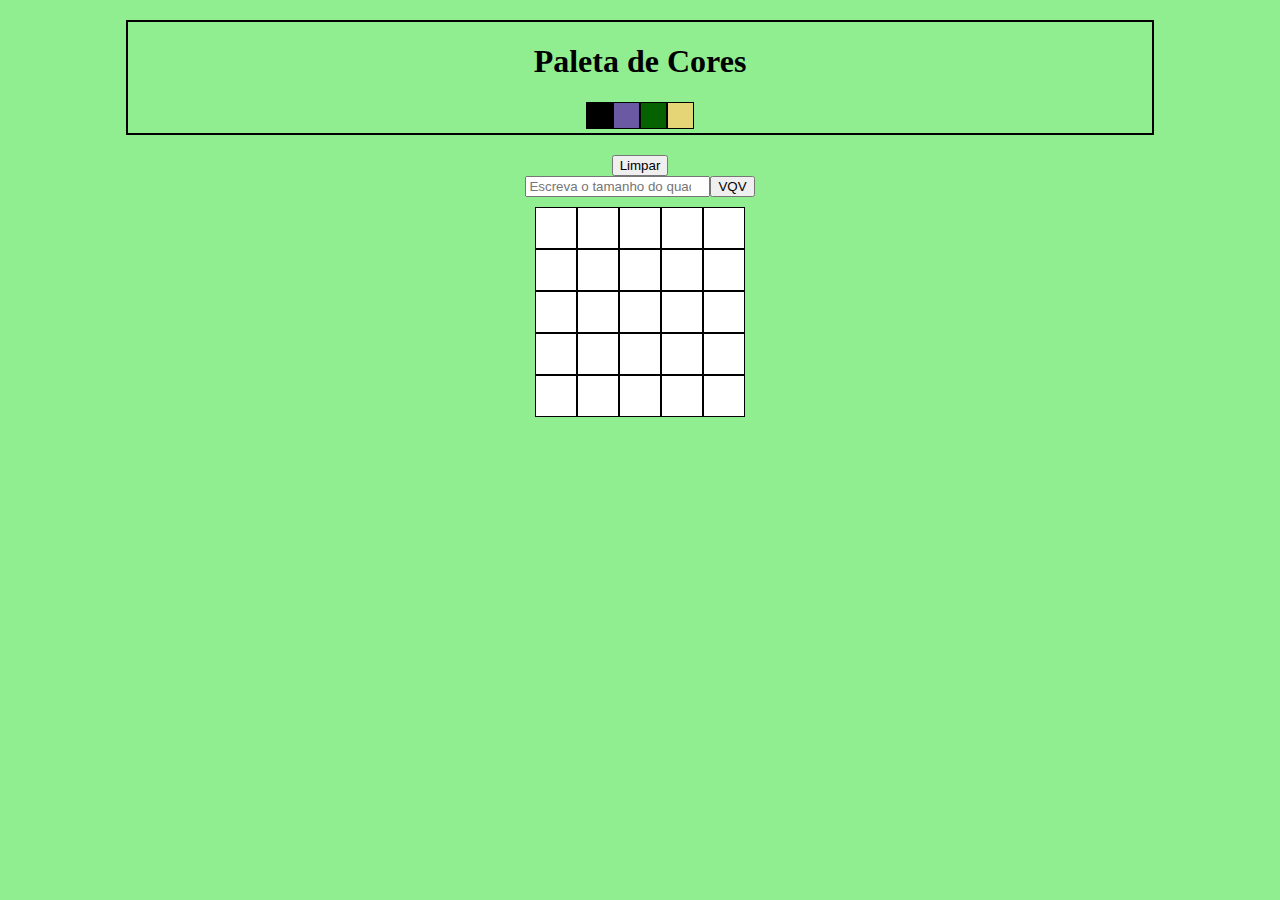
<file: 3. Pixels Art/index.html>
<!DOCTYPE html>
<html lang="pt-br">
  <head>
    <meta charset="'UTF-8" />
    <meta name="viewport" content="width=device-width, initial-scale=1.0" />
    <link rel="stylesheet" href="style.css" />
    <title>Projeto Pixels Arts</title>
  </head>
  <body>
    <header>
      <div id="cabecalho">
        <h1 id="title">Paleta de Cores</h1>
      </div>
    </header>
    <section>
        <div id="btn-reset">
            <button id="clear-board">Limpar</button>
        </div>
        <div id="modificador"></div>
        <div id="pixel-board"></div>
    </section>
    <script src="script.js"></script>
  </body>
</html>
</file>
<file: 3. Pixels Art/style.css>
html {
  height: 95%;
}

body {
  margin: 0;
  width: auto;
  height: 100%;
  position: relative;
  text-align: center;
  background-color: lightgreen;
}

#title {
  justify-content: center;
  text-align: center;
}

#cabecalho {
  border: 2px solid black;
  position: relative;
  width: 80%;
  margin: 20px auto;
}

#color-palette {
  justify-content: center;
}

.color {
  display: inline-block;
  justify-content: center;
}

section {
  height: 80%;
}

#btn-reset {
  position: relative;
}

#clear-board {
  text-align: center;
  right: auto;
  left: auto;
}

#pixel-board {
  width: 210px;
  height: 210px;
  margin-block: 50px;
  margin-top: 10px;
  margin-inline: auto;
  position: relative;
  line-height: 0;
}

.pixel {
  display: inline-block;
  margin-inline: auto;
  margin-block: 0;
}

#board-size {
  display: inline-block;
}

#generate-board {
  display: inline-block;
}
</file>
